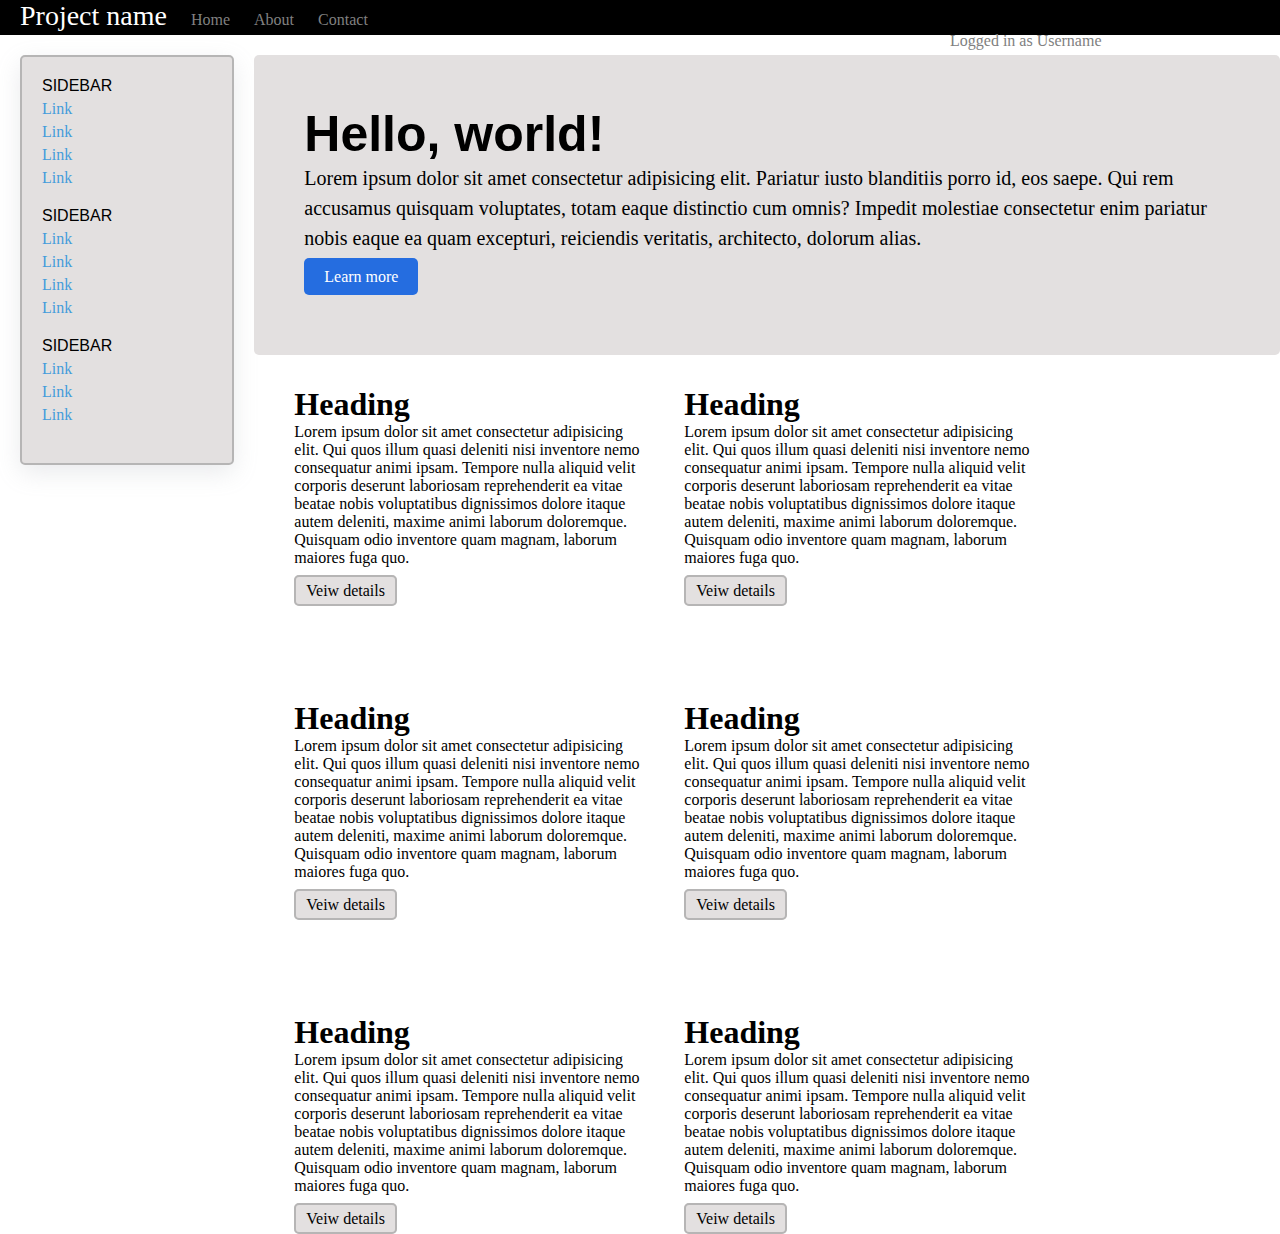
<file: Image1/index.html>
<!DOCTYPE html>
<html lang="en">
<head>
    <meta charset="UTF-8">
    <meta name="viewport" content="width=device-width, initial-scale=1.0">
    <title>Document</title>
    <link rel="stylesheet" href="./assets/style.css">
</head>
<body>
    <div class="navbar">
        <a href="" class="title">Project name</a>
        <a href="">Home</a>
        <a href="">About</a>
        <a href="">Contact</a>
        <span>Logged in as Username</span>
    </div>

    <div class="info">
        <div class="sidebar">
            <p>SIDEBAR</p>
            <a href="">Link</a>
            <a href="">Link</a>
            <a href="">Link</a>
            <a href="">Link</a>
    
            <p>SIDEBAR</p>
            <a href="">Link</a>
            <a href="">Link</a>
            <a href="">Link</a>
            <a href="">Link</a>
    
            <p>SIDEBAR</p>
            <a href="">Link</a>
            <a href="">Link</a>
            <a href="">Link</a>
        </div>
        <div class="header">
            <div class="main-card">
                <h1>Hello, world!</h1>
                <span>Lorem ipsum dolor sit amet consectetur adipisicing elit. Pariatur iusto blanditiis porro id, eos saepe. Qui rem accusamus quisquam voluptates, totam eaque distinctio cum omnis? Impedit molestiae consectetur enim pariatur nobis eaque ea quam excepturi, reiciendis veritatis, architecto, dolorum alias.</span>
                <div class="main button">
                    <a href="">Learn more</a>
                </div>
            </div>
            <div class="card-list">
                <div class="card">
                    <h1>Heading</h1>
                    <span>Lorem ipsum dolor sit amet consectetur adipisicing elit. Qui quos illum quasi deleniti nisi inventore nemo consequatur animi ipsam. Tempore nulla aliquid velit corporis deserunt laboriosam reprehenderit ea vitae beatae nobis voluptatibus dignissimos dolore itaque autem deleniti, maxime animi laborum doloremque. Quisquam odio inventore quam magnam, laborum maiores fuga quo.</span>
                    <div class="button">
                        <a href="" class="button">Veiw details</a>
                    </div>
                </div>
                <div class="card">
                    <h1>Heading</h1>
                    <span>Lorem ipsum dolor sit amet consectetur adipisicing elit. Qui quos illum quasi deleniti nisi inventore nemo consequatur animi ipsam. Tempore nulla aliquid velit corporis deserunt laboriosam reprehenderit ea vitae beatae nobis voluptatibus dignissimos dolore itaque autem deleniti, maxime animi laborum doloremque. Quisquam odio inventore quam magnam, laborum maiores fuga quo.</span>
                    <div class="button">
                        <a href="" class="button">Veiw details</a>
                    </div>
                </div>
                <div class="card">
                    <h1>Heading</h1>
                    <span>Lorem ipsum dolor sit amet consectetur adipisicing elit. Qui quos illum quasi deleniti nisi inventore nemo consequatur animi ipsam. Tempore nulla aliquid velit corporis deserunt laboriosam reprehenderit ea vitae beatae nobis voluptatibus dignissimos dolore itaque autem deleniti, maxime animi laborum doloremque. Quisquam odio inventore quam magnam, laborum maiores fuga quo.</span>
                    <div class="button">
                        <a href="" class="button">Veiw details</a>
                    </div>
                </div>
                <div class="card">
                    <h1>Heading</h1>
                    <span>Lorem ipsum dolor sit amet consectetur adipisicing elit. Qui quos illum quasi deleniti nisi inventore nemo consequatur animi ipsam. Tempore nulla aliquid velit corporis deserunt laboriosam reprehenderit ea vitae beatae nobis voluptatibus dignissimos dolore itaque autem deleniti, maxime animi laborum doloremque. Quisquam odio inventore quam magnam, laborum maiores fuga quo.</span>
                    <div class="button">
                        <a href="" class="button">Veiw details</a>
                    </div>
                </div>
                <div class="card">
                    <h1>Heading</h1>
                    <span>Lorem ipsum dolor sit amet consectetur adipisicing elit. Qui quos illum quasi deleniti nisi inventore nemo consequatur animi ipsam. Tempore nulla aliquid velit corporis deserunt laboriosam reprehenderit ea vitae beatae nobis voluptatibus dignissimos dolore itaque autem deleniti, maxime animi laborum doloremque. Quisquam odio inventore quam magnam, laborum maiores fuga quo.</span>
                    <div class="button">
                        <a href="" class="button">Veiw details</a>
                    </div>
                </div>
                <div class="card">
                    <h1>Heading</h1>
                    <span>Lorem ipsum dolor sit amet consectetur adipisicing elit. Qui quos illum quasi deleniti nisi inventore nemo consequatur animi ipsam. Tempore nulla aliquid velit corporis deserunt laboriosam reprehenderit ea vitae beatae nobis voluptatibus dignissimos dolore itaque autem deleniti, maxime animi laborum doloremque. Quisquam odio inventore quam magnam, laborum maiores fuga quo.</span>
                    <div class="button">
                        <a href="" class="button">Veiw details</a>
                    </div>
                </div>
            </div>
        </div>

    </div>
    
</body>
</html>
</file>
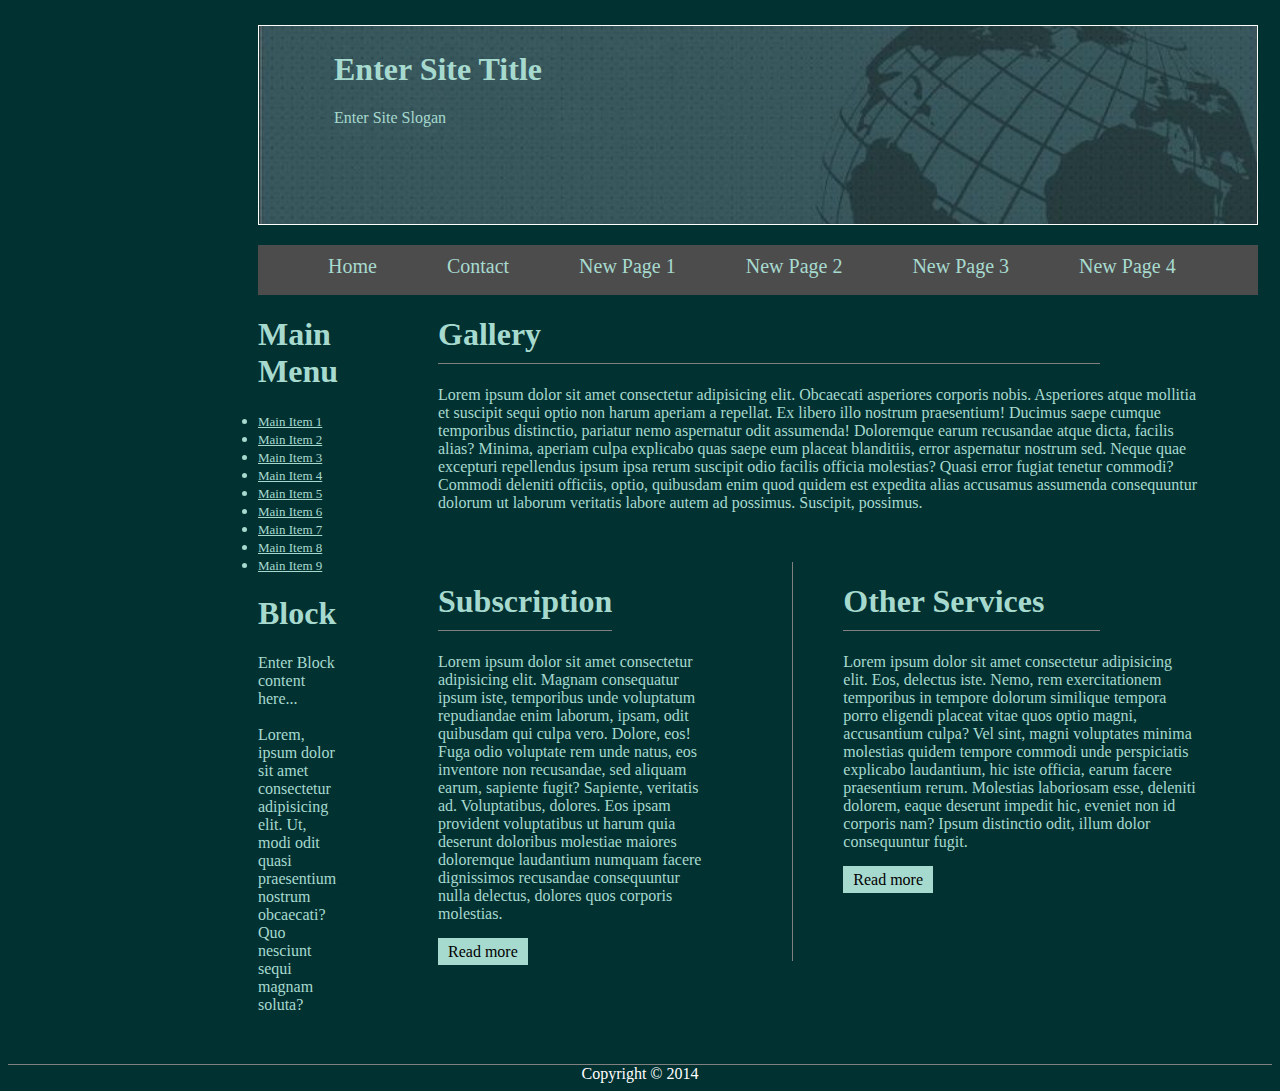
<file: Image2/index.html>
<!DOCTYPE html>
<html lang="en">
<head>
    <meta charset="UTF-8">
    <meta name="viewport" content="width=!, initial-scale=1.0">
    <title>Document</title>
    <link rel="stylesheet" href="./assets/style.css">
</head>
<body style="background-color: rgb(2, 49, 49);">
    <div class="title">
        <h1>Enter Site Title</h1>
        <span>Enter Site Slogan</span>
    </div>
    <div class="navbar">
        <a href="">Home</a>
        <a href="">Contact</a>
        <a href="">New Page 1</a>
        <a href="">New Page 2</a>
        <a href="">New Page 3</a>
        <a href="">New Page 4</a>
    </div>

    <div class="cards">
        <div class="side-cards">
            <div class="main-menu">
                    <h1>Main Menu</h1>
                    <ul>
                        <li><a href="">Main Item 1</a></li>
                        <li><a href="">Main Item 2</a></li>
                        <li><a href="">Main Item 3</a></li>
                        <li><a href="">Main Item 4</a></li>
                        <li><a href="">Main Item 5</a></li>
                        <li><a href="">Main Item 6</a></li>
                        <li><a href="">Main Item 7</a></li>
                        <li><a href="">Main Item 8</a></li>
                        <li><a href="">Main Item 9</a></li>
                    </ul>
            </div>
            <div class="block">
                <h1>Block</h1>
                <span>Enter Block content here...</span>
                <br><br>
                <span>Lorem, ipsum dolor sit amet consectetur adipisicing elit. Ut, modi odit quasi praesentium nostrum obcaecati? Quo nesciunt sequi magnam soluta?</span>
            </div>
        </div>

        <div class="main-cards">
            <div>
                <h1>Gallery</h1>
                <span>Lorem ipsum dolor sit amet consectetur adipisicing elit. Obcaecati asperiores corporis nobis. Asperiores atque mollitia et suscipit sequi optio non harum aperiam a repellat. Ex libero illo nostrum praesentium! Ducimus saepe cumque temporibus distinctio, pariatur nemo aspernatur odit assumenda! Doloremque earum recusandae atque dicta, facilis alias? Minima, aperiam culpa explicabo quas saepe eum placeat blanditiis, error aspernatur nostrum sed. Neque quae excepturi repellendus ipsum ipsa rerum suscipit odio facilis officia molestias? Quasi error fugiat tenetur commodi? Commodi deleniti officiis, optio, quibusdam enim quod quidem est expedita alias accusamus assumenda consequuntur dolorum ut laborum veritatis labore autem ad possimus. Suscipit, possimus.</span>
            </div>
            <div class="card">
                <div class="subscription">
                    <h1>Subscription</h1>
                    <span>Lorem ipsum dolor sit amet consectetur adipisicing elit. Magnam consequatur ipsum iste, temporibus unde voluptatum repudiandae enim laborum, ipsam, odit quibusdam qui culpa vero. Dolore, eos! Fuga odio voluptate rem unde natus, eos inventore non recusandae, sed aliquam earum, sapiente fugit? Sapiente, veritatis ad. Voluptatibus, dolores. Eos ipsam provident voluptatibus ut harum quia deserunt doloribus molestiae maiores doloremque laudantium numquam facere dignissimos recusandae consequuntur nulla delectus, dolores quos corporis molestias.</span>
                    <div class="button">
                        <a href="">Read more</a>
                    </div>
                </div>
                <div class="other-services">
                    <h1>Other Services</h1>
                    <span>Lorem ipsum dolor sit amet consectetur adipisicing elit. Eos, delectus iste. Nemo, rem exercitationem temporibus in tempore dolorum similique tempora porro eligendi placeat vitae quos optio magni, accusantium culpa? Vel sint, magni voluptates minima molestias quidem tempore commodi unde perspiciatis explicabo laudantium, hic iste officia, earum facere praesentium rerum. Molestias laboriosam esse, deleniti dolorem, eaque deserunt impedit hic, eveniet non id corporis nam? Ipsum distinctio odit, illum dolor consequuntur fugit.</span>
                    <div class="button">
                        <a href="">Read more</a>
                    </div>
                </div>
            </div>
        </div>

    </div>

    <span class="footer">Copyright © 2014</span>
</body>
</html>
</file>
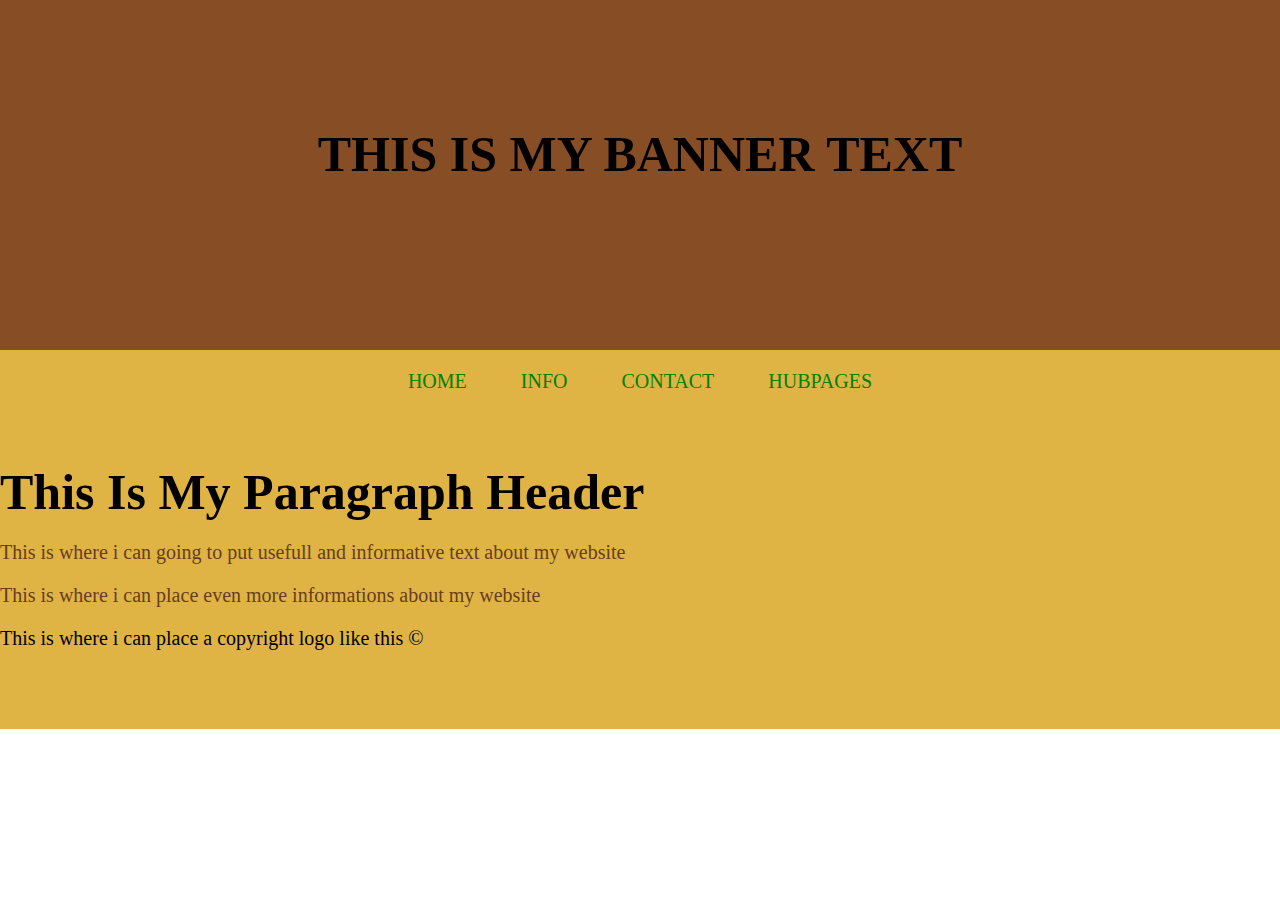
<file: Image3/index.html>
<!DOCTYPE html>
<html lang="en">
<head>
    <meta charset="UTF-8">
    <meta name="viewport" content="width=device-width, initial-scale=1.0">
    <title>Document</title>
    <link rel="stylesheet" href="./assets/style.css">
</head>
<body>
    <div class="banner">
        <h1>THIS IS MY BANNER TEXT</h1>
    </div>
    <div class="footer">
        <div class="buttons">
            <a href="">HOME</a>
            <a href="">INFO</a>
            <a href="">CONTACT</a>
            <a href="">HUBPAGES</a>
        </div>
        <div class="content">
            <h1>This Is My Paragraph Header</h1>
            <p class="information">This is where i can going to put usefull and informative text about my website</p>
            <p class="information">This is where i can place even more informations about my website</p>
            <p>This is where i can place a copyright logo like this ©</p>
        </div>
    </div>
</body>
</html>
</file>
<file: Image1/assets/style.css>
.navbar{
    width: 100%;
    height: 35px;
    background-color: black;
}

.navbar .title{
    font-size: 28px;
}

.navbar a{
    color: grey;
    padding-left: 20px;
    text-decoration: none;
}

.navbar a:hover{
    color: white;
}

.navbar span{
    color: grey;
    padding-left: 950px;
    text-align: end;
}

.info{
    display: flex;
    margin-top: 20px;
    margin-left: 20px;
}

.sidebar{
    width: 250px;
    height: 410px;
    background-color: rgb(227, 224, 224);
    border-radius: 5px;
    box-shadow: rgba(149, 157, 165, 0.2) 0px 8px 24px;
    border: 2px solid rgb(182, 181, 181);
}

.sidebar p{
    font-family:'Segoe UI', Tahoma, Geneva, Verdana, sans-serif;
    margin-left: 20px;
    margin-top: 20px;
}

.sidebar a{
    display: block;
    padding-left: 20px;
    margin-top: 5px;
    text-decoration: none;
    transition: 0.25s;
    color: rgb(68, 156, 219);
}

.sidebar a:hover{
    background-color: blue;
    color: white;
}
*{
    margin: 0;
    padding: 0;
    box-sizing: border-box;
}

.header{
    width: 1200px;
    height: 300px;
    background-color: rgb(227, 224, 224);
    margin-left: 20px;
    border-radius: 5px;
}

.card-list{
    display: flex;
    flex-wrap: wrap;
}

.header .main-card h1{
    font-size: 50px;
    font-family: 'Franklin Gothic Medium', 'Arial Narrow', Arial, sans-serif;
    margin-left: 50px;
    margin-top: 50px;
}

.header .main-card span{
    font-size: 20px;
    margin-left: 50px;
    line-height: 30px;
    margin-right: 50px;
    display: block;
}

.main{
    margin-top: 20px;
}

.button{
    margin-top: 15px;
}

.button a{
    border-radius: 5px;
    transition: 0.25s;
    text-decoration: none;
}

.header .main-card a{
    margin-left: 50px;
    color: white;
    background-color: rgb(37, 109, 224);
    padding: 10px 20px;

}

.main-card a:hover{
    background-color: rgb(29, 67, 129);
}

.card{
    margin-top: 100px;
    width: 350px;
    margin-left: 40px;
}


.card a{
    color: black;
    background-color: rgb(227, 224, 224);   
    border: 2px solid rgb(182, 181, 181);
    padding: 5px 10px;
}

.card a:hover{
    background-color: rgb(62, 61, 61);
    color: white;
}
</file>
<file: Image2/assets/style.css>
*{
    border: 0;
    padding: 0;
    box-sizing: border-box;
}

.title{
    color: white;
    width: 1000px;
    height: 200px;
    border: 1px solid white;
    margin-left: 250px;
    margin-top: 25px;
    background: url(./images/5634725286featured2.png);
    background-position: center;
    background-size: cover;
}

.title *{
    margin-left: 75px;
    margin-top: 25px;
    color: rgb(167, 218, 207);
}

.navbar{
    margin-top: 20px;
    background-color: rgb(77, 76, 76);
    width: 1000px;
    height: 50px;
    display: flex;
    font-size: 20px;
    margin-left: 250px;
}

.navbar a{
    text-decoration: none;
    color: rgb(167, 218, 207);
    margin-top: 10px;
    margin-left: 70px;
}

a:hover{
    color: black;
}

a{
    transition: 0.25s;
}

.cards{
    display: flex;
}

.side-cards{
    margin-left: 250px;
    width: 900px;
}

.main-menu{
    color: rgb(167, 218, 207);
}


li a{
    font-size: 13px;
    color: rgb(167, 218, 207);
}

.block{
    color: rgb(167, 218, 207);
}


.main-cards{
    color: rgb(167, 218, 207);
    margin: 0 100px;
}


.main-cards h1{
    padding-bottom: 10px;
    border-bottom: 1px solid grey;
    margin-right: 100px;
}


.subscription{
    width: 500px;
    border-right: 1px solid grey;
    margin-top: 50px;
    padding-right: 80px;
}

.subscription .button{
    margin-top: 20px;
}

.subscription a,.other-services a{
    color: black;
    background-color: rgb(167, 218, 207);
    text-decoration: none;
    padding: 5px 10px;
}

.card{
    display: flex;
}

.other-services{
    margin-left: 50px;
    margin-top: 50px;
}


.other-services .button{
    margin-top: 20px;
}


.cards{
    border-bottom: 1px solid grey;
    padding-bottom: 50px;
}

.footer{
    color: white;
    display: block;
    text-align: center;
}
</file>
<file: Image3/assets/style.css>
*{
    margin: 0px;
    padding: 0px;
    box-sizing: border-box;
}


.banner{
    text-align: center;
    background-color: #874e26;
    height: 350px;
}


.banner h1{
    padding-top: 125px;
    font-size: 50px;
}

.footer{
    background-color: rgb(224, 180, 68);
    height: 379px;
}

.buttons{
    text-align: center;
    padding: 20px;
}

a{
    font-size: 20px;
    text-decoration: none;
    color: green;
    margin: 25px;
    transition: 0.25s;
}

a:hover{
color: rgb(1, 64, 1);
}

.content{
    margin-top: 50px;
}

.content h1{
    font-size: 50px;
}

.content *{
    margin-top: 20px;
}

p{
    font-size: 20px;
}

.information{
    color: #683d1f;
}
</file>
